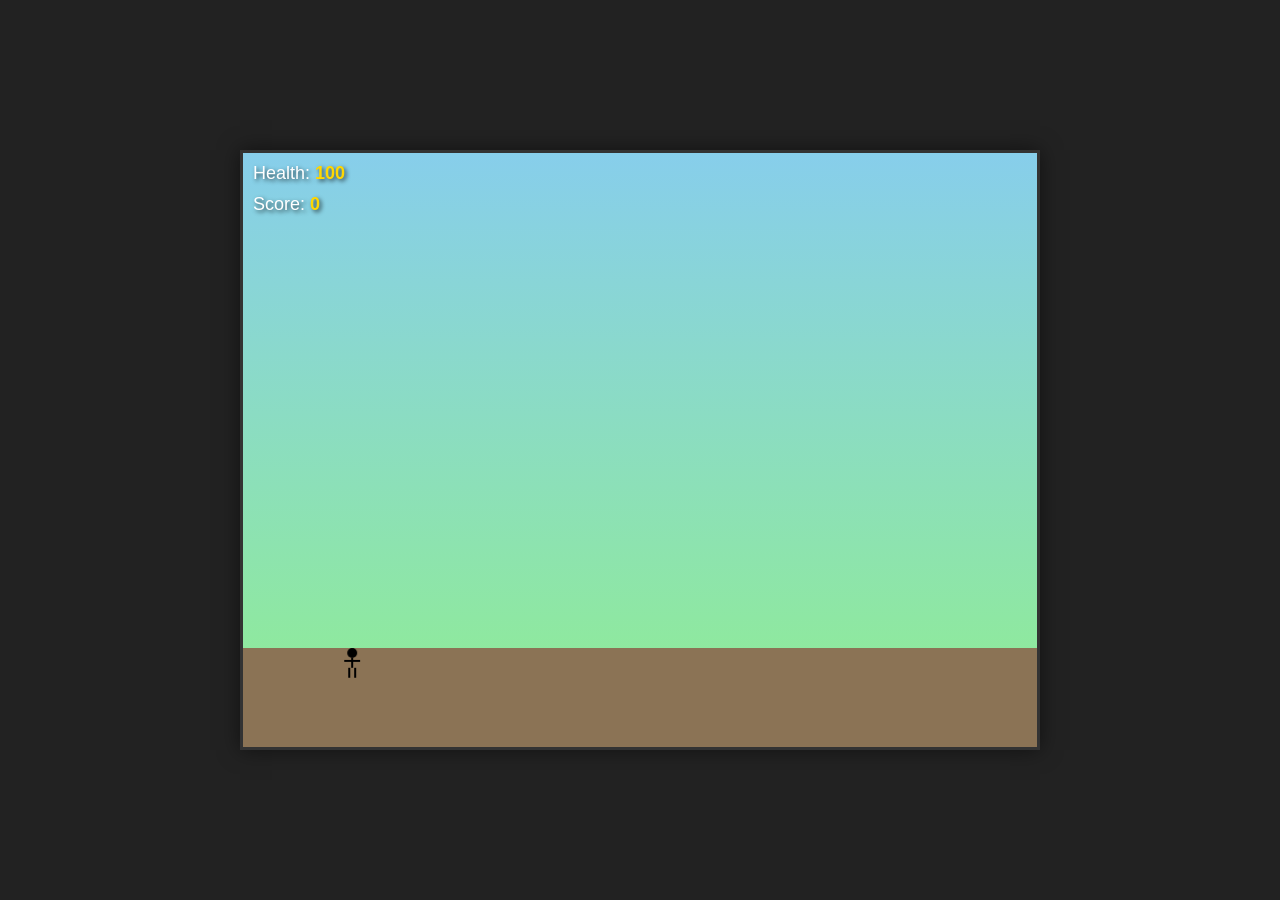
<file: index.html>
<!DOCTYPE html>
<html lang="en">
<head>
    <meta charset="UTF-8">
    <meta name="viewport" content="width=device-width, initial-scale=1.0">
    <title>Ultimate Stick Fight</title>
    <link rel="stylesheet" href="style.css">
</head>
<body>
    <div id="gameContainer">
        <canvas id="gameCanvas"></canvas>
        <div id="ui">
            <div id="playerHealth">Health: <span id="healthValue">100</span></div>
            <div id="score">Score: <span id="scoreValue">0</span></div>
        </div>
    </div>

    <!-- Mobile Controls -->
    <div id="mobileControls" class="hidden">
        <button id="leftBtn" class="control-btn">◀</button>
        <button id="rightBtn" class="control-btn">▶</button>
        <button id="jumpBtn" class="control-btn">JUMP</button>
        <button id="attackBtn" class="control-btn attack">ATTACK</button>
    </div>

    <script src="game.js"></script>
</body>
</html>
</file>
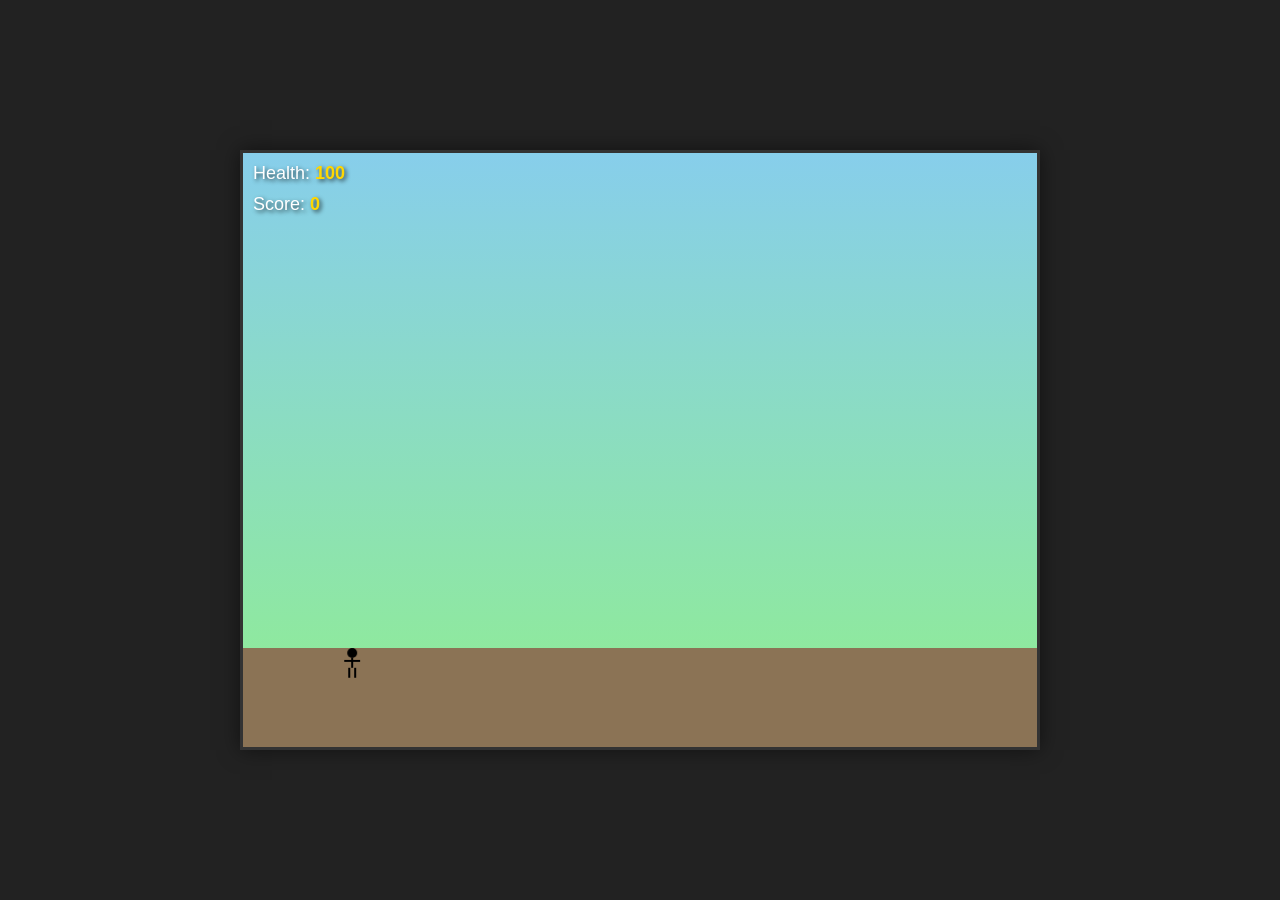
<file: play.html>
<!DOCTYPE html>
<html lang="en">
<head>
    <meta charset="UTF-8">
    <meta name="viewport" content="width=device-width, initial-scale=1.0">
    <title>Ultimate Stick Fight</title>
    <style>
        * {
            margin: 0;
            padding: 0;
            box-sizing: border-box;
        }

        body {
            display: flex;
            justify-content: center;
            align-items: center;
            min-height: 100vh;
            background: #222;
            font-family: Arial, sans-serif;
        }

        #gameContainer {
            position: relative;
            width: 800px;
            height: 600px;
            max-width: 100vw;
            max-height: 100vh;
            background: linear-gradient(to bottom, #87CEEB, #90EE90);
            border: 3px solid #333;
            box-shadow: 0 0 20px rgba(0, 0, 0, 0.5);
        }

        #gameCanvas {
            display: block;
            width: 100%;
            height: 100%;
        }

        #ui {
            position: absolute;
            top: 10px;
            left: 10px;
            color: white;
            font-size: 18px;
            text-shadow: 2px 2px 4px rgba(0, 0, 0, 0.7);
            z-index: 10;
        }

        #playerHealth {
            margin-bottom: 10px;
        }

        #healthValue, #scoreValue {
            font-weight: bold;
            color: #FFD700;
        }

        #mobileControls {
            position: fixed;
            bottom: 20px;
            width: 100%;
            display: flex;
            justify-content: space-around;
            gap: 10px;
            padding: 0 20px;
            flex-wrap: wrap;
            z-index: 100;
        }

        #mobileControls.hidden {
            display: none;
        }

        .control-btn {
            padding: 15px 20px;
            font-size: 16px;
            font-weight: bold;
            border: 2px solid #333;
            border-radius: 8px;
            background: #4CAF50;
            color: white;
            cursor: pointer;
            touch-action: manipulation;
            user-select: none;
            transition: all 0.1s;
        }

        .control-btn:active {
            transform: scale(0.95);
            background: #45a049;
        }

        .control-btn.attack {
            background: #f44336;
            flex-basis: 100%;
        }

        .control-btn.attack:active {
            background: #da190b;
        }

        @media (max-width: 768px) {
            #gameContainer {
                width: 100vw;
                height: 100vh;
                border: none;
            }
            #mobileControls {
                display: flex;
            }
        }

        @media (min-width: 769px) {
            #mobileControls {
                display: none;
            }
        }
    </style>
</head>
<body>
    <div id="gameContainer">
        <canvas id="gameCanvas"></canvas>
        <div id="ui">
            <div id="playerHealth">Health: <span id="healthValue">100</span></div>
            <div id="score">Score: <span id="scoreValue">0</span></div>
        </div>
    </div>

    <div id="mobileControls" class="hidden">
        <button id="leftBtn" class="control-btn">◀</button>
        <button id="rightBtn" class="control-btn">▶</button>
        <button id="jumpBtn" class="control-btn">JUMP</button>
        <button id="attackBtn" class="control-btn attack">ATTACK</button>
    </div>

    <script>
        // Game constants
        const CANVAS_WIDTH = 800;
        const CANVAS_HEIGHT = 600;
        const GROUND_LEVEL = CANVAS_HEIGHT - 100;
        const GRAVITY = 0.6;

        // Game variables
        let canvas, ctx;
        let player, enemies = [], score = 0, gameRunning = true;
        let keys = {};
        let mobileInput = { left: false, right: false, jump: false, attack: false };

        // Player class
        class Player {
            constructor() {
                this.x = 100;
                this.y = GROUND_LEVEL;
                this.width = 20;
                this.height = 40;
                this.velocityY = 0;
                this.velocityX = 0;
                this.speed = 5;
                this.isGrounded = false;
                this.health = 100;
                this.maxHealth = 100;
                this.isAttacking = false;
                this.attackCooldown = 0;
                this.facingRight = true;
            }

            update() {
                // Input handling
                let moveX = 0;
                if (keys['ArrowLeft'] || keys['a'] || mobileInput.left) moveX = -this.speed;
                if (keys['ArrowRight'] || keys['d'] || mobileInput.right) moveX = this.speed;

                this.velocityX = moveX;
                this.x += this.velocityX;

                // Gravity
                this.velocityY += GRAVITY;
                this.y += this.velocityY;

                // Ground collision
                if (this.y >= GROUND_LEVEL) {
                    this.y = GROUND_LEVEL;
                    this.velocityY = 0;
                    this.isGrounded = true;
                } else {
                    this.isGrounded = false;
                }

                // Jump
                if ((keys[' '] || mobileInput.jump) && this.isGrounded) {
                    this.velocityY = -12;
                    this.isGrounded = false;
                    mobileInput.jump = false;
                }

                // Boundaries
                if (this.x < 0) this.x = 0;
                if (this.x + this.width > CANVAS_WIDTH) this.x = CANVAS_WIDTH - this.width;

                // Attack cooldown
                if (this.attackCooldown > 0) this.attackCooldown--;

                // Direction
                if (this.velocityX > 0) this.facingRight = true;
                if (this.velocityX < 0) this.facingRight = false;
            }

            attack() {
                if (this.attackCooldown <= 0) {
                    this.isAttacking = true;
                    this.attackCooldown = 20;

                    // Check collision with enemies
                    enemies.forEach(enemy => {
                        if (this.isCollidingWith(enemy)) {
                            enemy.health -= 25;
                            score += 10;
                        }
                    });

                    setTimeout(() => {
                        this.isAttacking = false;
                    }, 100);
                }
            }

            isCollidingWith(other) {
                return this.x < other.x + other.width &&
                       this.x + this.width > other.x &&
                       this.y < other.y + other.height &&
                       this.y + this.height > other.y;
            }

            takeDamage(amount) {
                this.health -= amount;
                if (this.health <= 0) {
                    gameRunning = false;
                }
            }

            draw(ctx) {
                // Draw stick figure
                ctx.save();
                ctx.translate(this.x + this.width / 2, this.y);
                if (!this.facingRight) ctx.scale(-1, 1);

                ctx.strokeStyle = '#000';
                ctx.lineWidth = 2;
                ctx.fillStyle = '#000';

                // Head
                ctx.beginPath();
                ctx.arc(0, 5, 5, 0, Math.PI * 2);
                ctx.fill();

                // Body
                ctx.beginPath();
                ctx.moveTo(0, 10);
                ctx.lineTo(0, 20);
                ctx.stroke();

                // Arms
                ctx.beginPath();
                ctx.moveTo(-8, 13);
                ctx.lineTo(8, 13);
                ctx.stroke();

                // Legs
                ctx.beginPath();
                ctx.moveTo(-3, 20);
                ctx.lineTo(-3, 30);
                ctx.stroke();

                ctx.beginPath();
                ctx.moveTo(3, 20);
                ctx.lineTo(3, 30);
                ctx.stroke();

                // Attack indicator
                if (this.isAttacking) {
                    ctx.fillStyle = 'rgba(255, 0, 0, 0.5)';
                    ctx.fillRect(-15, -5, 30, 40);
                }

                ctx.restore();
            }
        }

        // Enemy class
        class Enemy {
            constructor(x) {
                this.x = x;
                this.y = GROUND_LEVEL;
                this.width = 20;
                this.height = 40;
                this.velocityY = 0;
                this.velocityX = 0;
                this.speed = 2;
                this.health = 50;
                this.attackCooldown = 0;
                this.direction = -1; // -1 for left, 1 for right
            }

            update(player) {
                // Simple AI - chase player
                if (player.x > this.x + 50) {
                    this.velocityX = this.speed;
                    this.direction = 1;
                } else if (player.x < this.x - 50) {
                    this.velocityX = -this.speed;
                    this.direction = -1;
                } else {
                    this.velocityX = 0;
                }

                this.x += this.velocityX;

                // Gravity
                this.velocityY += GRAVITY;
                this.y += this.velocityY;

                if (this.y >= GROUND_LEVEL) {
                    this.y = GROUND_LEVEL;
                    this.velocityY = 0;
                }

                // Attack cooldown
                if (this.attackCooldown > 0) this.attackCooldown--;

                // Attack player
                if (this.isCollidingWith(player)) {
                    if (this.attackCooldown <= 0) {
                        player.takeDamage(10);
                        this.attackCooldown = 60;
                    }
                }
            }

            isCollidingWith(other) {
                return this.x < other.x + other.width &&
                       this.x + this.width > other.x &&
                       this.y < other.y + other.height &&
                       this.y + this.height > other.y;
            }

            draw(ctx) {
                // Draw enemy stick figure (red)
                ctx.save();
                ctx.translate(this.x + this.width / 2, this.y);
                if (this.direction === 1) ctx.scale(-1, 1);

                ctx.strokeStyle = '#f00';
                ctx.lineWidth = 2;
                ctx.fillStyle = '#f00';

                // Head
                ctx.beginPath();
                ctx.arc(0, 5, 5, 0, Math.PI * 2);
                ctx.fill();

                // Body
                ctx.beginPath();
                ctx.moveTo(0, 10);
                ctx.lineTo(0, 20);
                ctx.stroke();

                // Arms
                ctx.beginPath();
                ctx.moveTo(-8, 13);
                ctx.lineTo(8, 13);
                ctx.stroke();

                // Legs
                ctx.beginPath();
                ctx.moveTo(-3, 20);
                ctx.lineTo(-3, 30);
                ctx.stroke();

                ctx.beginPath();
                ctx.moveTo(3, 20);
                ctx.lineTo(3, 30);
                ctx.stroke();

                ctx.restore();
            }
        }

        // Initialize game
        function initGame() {
            canvas = document.getElementById('gameCanvas');
            ctx = canvas.getContext('2d');
            canvas.width = CANVAS_WIDTH;
            canvas.height = CANVAS_HEIGHT;

            player = new Player();
            score = 0;
            gameRunning = true;
            enemies = [];

            // Setup mobile controls
            setupMobileControls();
            updateUI();
        }

        // Setup mobile controls
        function setupMobileControls() {
            const isMobile = /Android|webOS|iPhone|iPad|iPod|BlackBerry|IEMobile|Opera Mini/i.test(navigator.userAgent);
            const mobileControls = document.getElementById('mobileControls');

            if (isMobile) {
                mobileControls.classList.remove('hidden');

                document.getElementById('leftBtn').addEventListener('touchstart', () => mobileInput.left = true);
                document.getElementById('leftBtn').addEventListener('touchend', () => mobileInput.left = false);

                document.getElementById('rightBtn').addEventListener('touchstart', () => mobileInput.right = true);
                document.getElementById('rightBtn').addEventListener('touchend', () => mobileInput.right = false);

                document.getElementById('jumpBtn').addEventListener('touchstart', () => mobileInput.jump = true);
                document.getElementById('jumpBtn').addEventListener('touchend', () => mobileInput.jump = false);

                document.getElementById('attackBtn').addEventListener('touchstart', () => player.attack());
            }
        }

        // Input handling
        window.addEventListener('keydown', (e) => {
            keys[e.key] = true;
            if (e.key === ' ') e.preventDefault();
            if (e.key === 'f') player.attack();
        });

        window.addEventListener('keyup', (e) => {
            keys[e.key] = false;
        });

        window.addEventListener('click', () => {
            player.attack();
        });

        // Update UI
        function updateUI() {
            document.getElementById('healthValue').textContent = Math.max(0, player.health);
            document.getElementById('scoreValue').textContent = score;
        }

        // Game loop
        function gameLoop() {
            // Clear canvas
            ctx.clearRect(0, 0, CANVAS_WIDTH, CANVAS_HEIGHT);

            // Draw ground
            ctx.fillStyle = '#8B7355';
            ctx.fillRect(0, GROUND_LEVEL, CANVAS_WIDTH, CANVAS_HEIGHT - GROUND_LEVEL);

            if (gameRunning) {
                // Update player
                player.update();
                player.draw(ctx);

                // Spawn enemies
                if (Math.random() < 0.01 && enemies.length < 5) {
                    enemies.push(new Enemy(Math.random() > 0.5 ? 0 : CANVAS_WIDTH));
                }

                // Update and draw enemies
                for (let i = enemies.length - 1; i >= 0; i--) {
                    enemies[i].update(player);
                    enemies[i].draw(ctx);

                    // Remove dead enemies
                    if (enemies[i].health <= 0) {
                        enemies.splice(i, 1);
                        score += 50;
                    }
                }

                updateUI();
            } else {
                // Game Over
                ctx.fillStyle = 'rgba(0, 0, 0, 0.7)';
                ctx.fillRect(0, 0, CANVAS_WIDTH, CANVAS_HEIGHT);
                ctx.fillStyle = '#fff';
                ctx.font = 'bold 48px Arial';
                ctx.textAlign = 'center';
                ctx.fillText('GAME OVER', CANVAS_WIDTH / 2, CANVAS_HEIGHT / 2 - 30);
                ctx.font = '24px Arial';
                ctx.fillText(`Final Score: ${score}`, CANVAS_WIDTH / 2, CANVAS_HEIGHT / 2 + 30);
                ctx.fillText('Refresh page to play again', CANVAS_WIDTH / 2, CANVAS_HEIGHT / 2 + 70);
            }

            requestAnimationFrame(gameLoop);
        }

        // Start game when page loads
        window.addEventListener('load', () => {
            initGame();
            gameLoop();
        });
    </script>
</body>
</html>
</file>
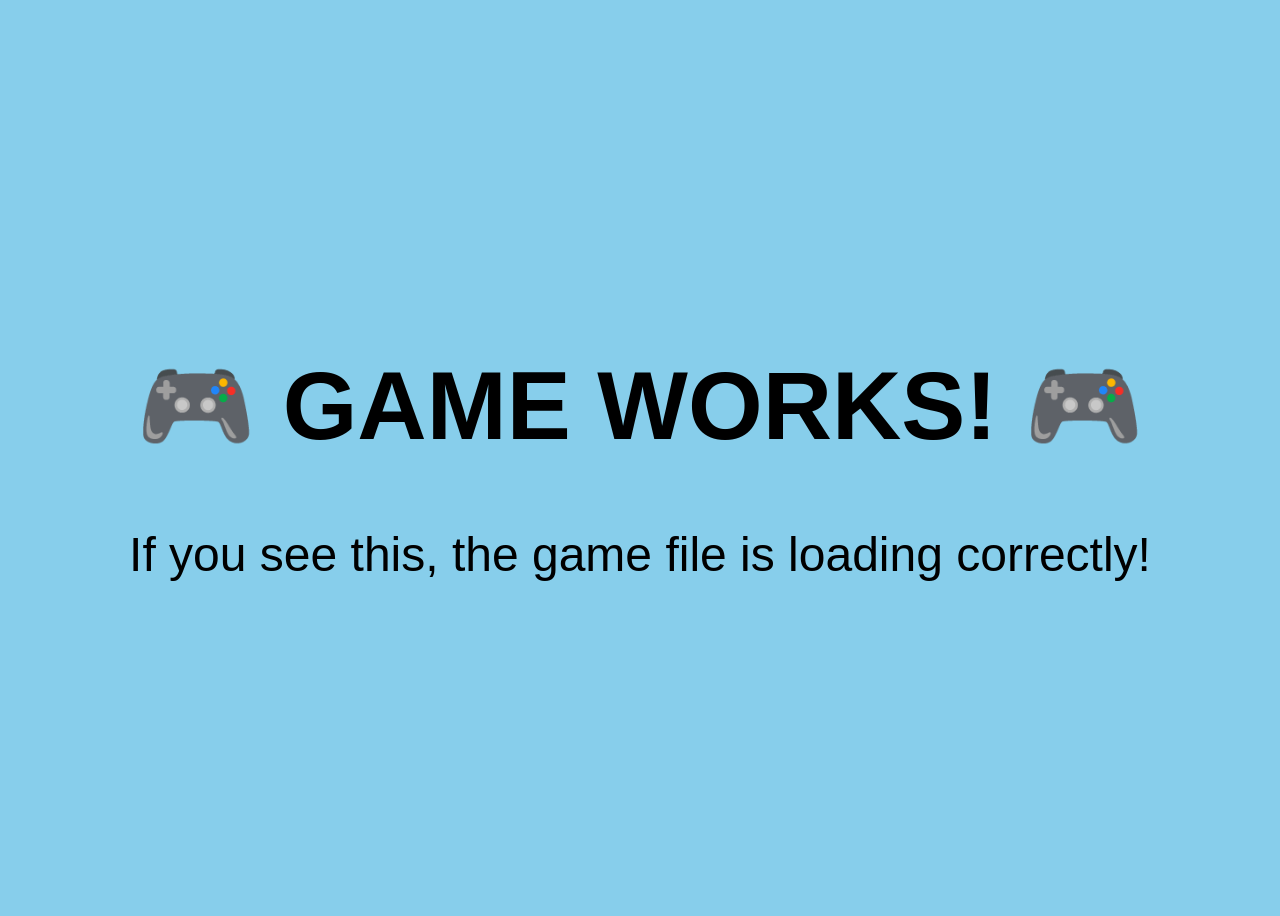
<file: test.html>
<!DOCTYPE html>
<html>
<head>
    <title>Test</title>
</head>
<body style="background: #87CEEB; display: flex; justify-content: center; align-items: center; height: 100vh; font-size: 48px; font-family: Arial;">
    <div style="text-align: center;">
        <h1>🎮 GAME WORKS! 🎮</h1>
        <p>If you see this, the game file is loading correctly!</p>
    </div>
</body>
</html>
</file>
<file: style.css>
* {
    margin: 0;
    padding: 0;
    box-sizing: border-box;
}

body {
    display: flex;
    justify-content: center;
    align-items: center;
    min-height: 100vh;
    background: #222;
    font-family: Arial, sans-serif;
}

#gameContainer {
    position: relative;
    width: 800px;
    height: 600px;
    max-width: 100vw;
    max-height: 100vh;
    background: linear-gradient(to bottom, #87CEEB, #90EE90);
    border: 3px solid #333;
    box-shadow: 0 0 20px rgba(0, 0, 0, 0.5);
}

#gameCanvas {
    display: block;
    width: 100%;
    height: 100%;
}

#ui {
    position: absolute;
    top: 10px;
    left: 10px;
    color: white;
    font-size: 18px;
    text-shadow: 2px 2px 4px rgba(0, 0, 0, 0.7);
    z-index: 10;
}

#playerHealth {
    margin-bottom: 10px;
}

#healthValue, #scoreValue {
    font-weight: bold;
    color: #FFD700;
}

/* Mobile Controls */
#mobileControls {
    position: fixed;
    bottom: 20px;
    width: 100%;
    display: flex;
    justify-content: space-around;
    gap: 10px;
    padding: 0 20px;
    flex-wrap: wrap;
    z-index: 100;
}

#mobileControls.hidden {
    display: none;
}

.control-btn {
    padding: 15px 20px;
    font-size: 16px;
    font-weight: bold;
    border: 2px solid #333;
    border-radius: 8px;
    background: #4CAF50;
    color: white;
    cursor: pointer;
    touch-action: manipulation;
    user-select: none;
    transition: all 0.1s;
}

.control-btn:active {
    transform: scale(0.95);
    background: #45a049;
}

.control-btn.attack {
    background: #f44336;
    flex-basis: 100%;
}

.control-btn.attack:active {
    background: #da190b;
}

/* Desktop responsiveness */
@media (max-width: 768px) {
    #gameContainer {
        width: 100vw;
        height: 100vh;
        border: none;
    }

    #mobileControls {
        display: flex;
    }
}

@media (min-width: 769px) {
    #mobileControls {
        display: none;
    }
}
</file>
